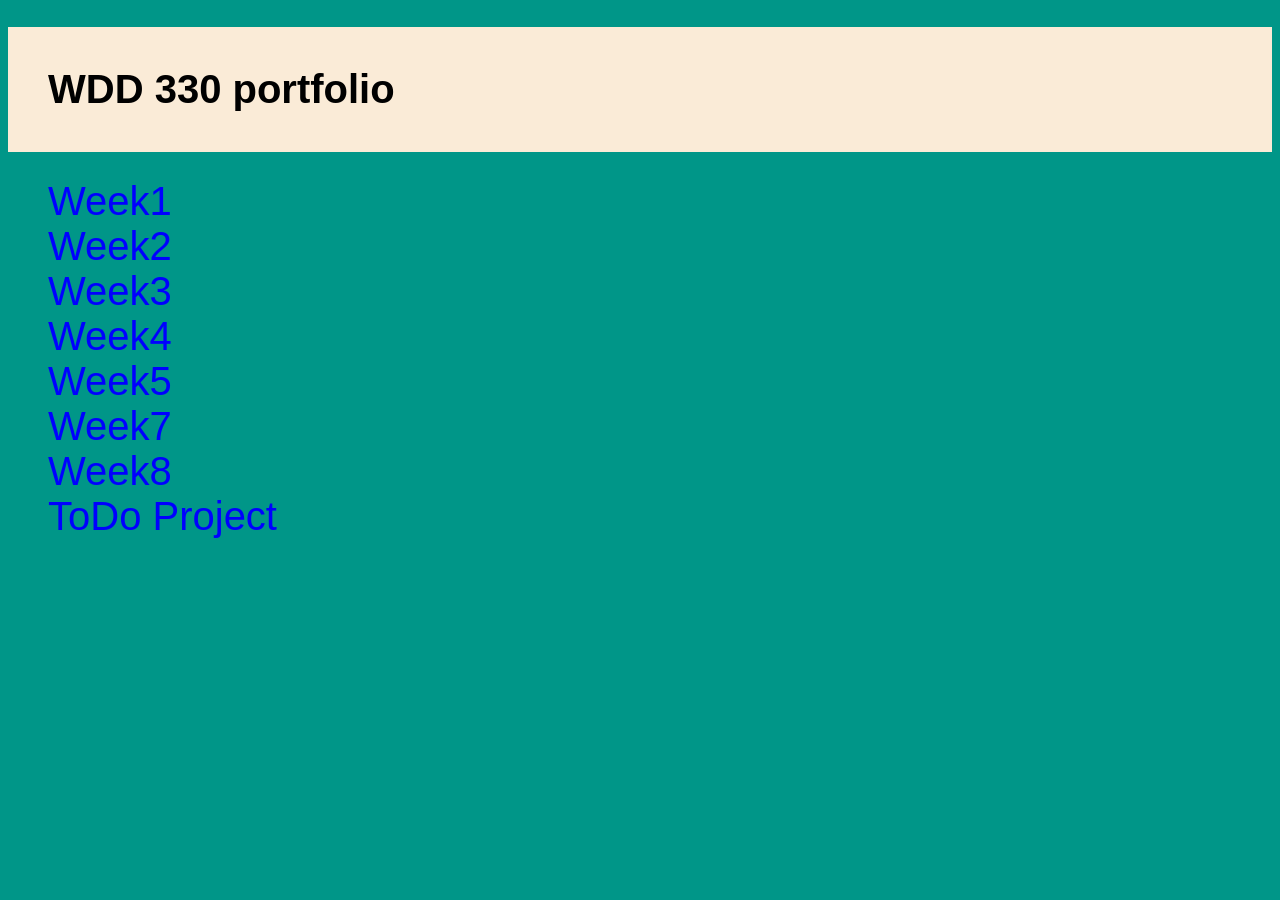
<file: index.html>
<!DOCTYPE html>
<html lang="en">
  <head>
    <meta charset="UTF-8" />
    <meta name="viewport" content="width=device-width, initial-scale=1.0" />
    <title>WDD 330 portfolio</title>
    <link rel="stylesheet" href="styles.css" />
  </head>
  <body>
    <h1>WDD 330 portfolio</h1>
    <ol>
    </ol>
    
      
    </ul>
    <script src="js/main.js"></script>
  </body>
</html>
</file>
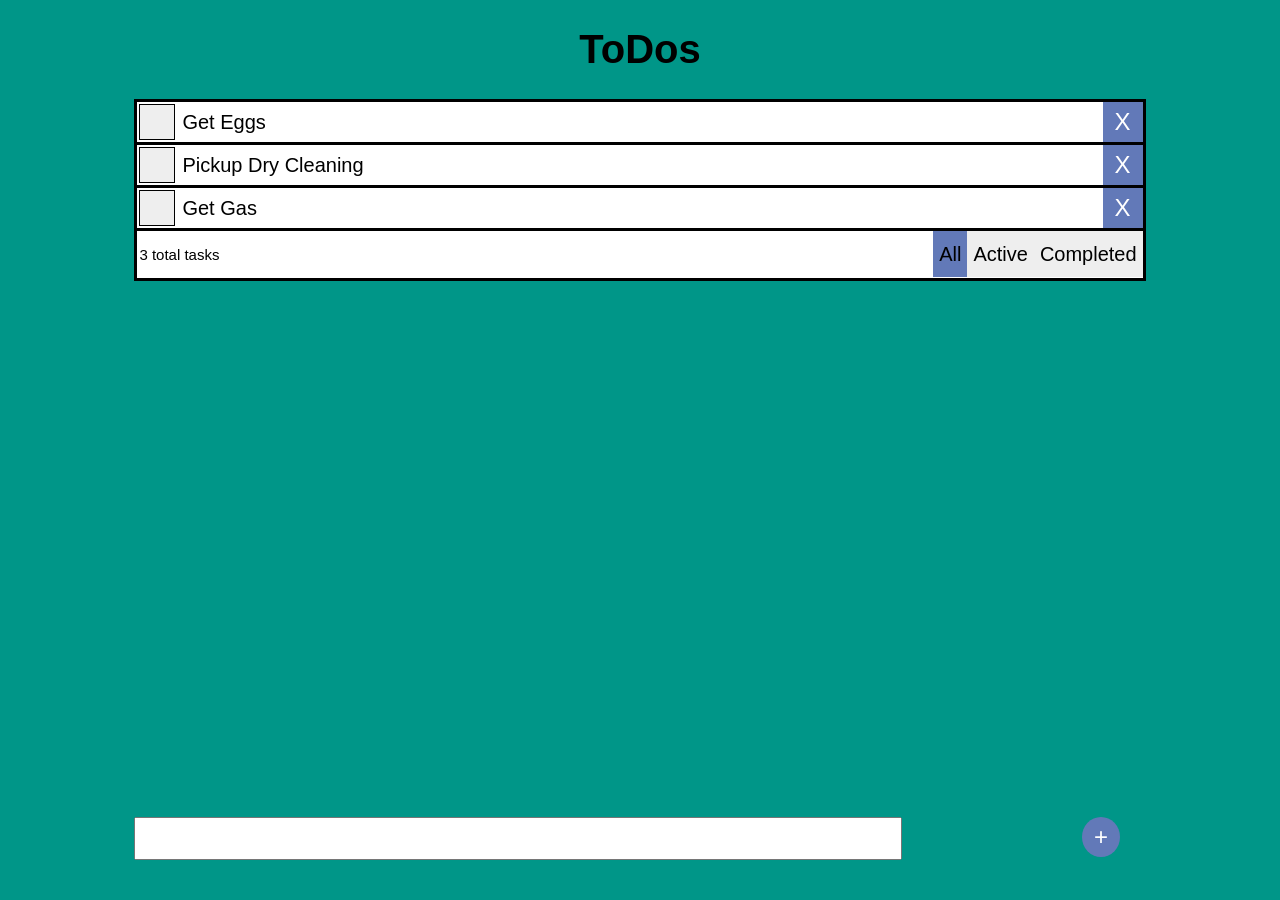
<file: todoProject/index.html>
<!DOCTYPE html>
<html lang="en">
  <head>
    <meta charset="UTF-8" />
    <meta name="viewport" content="width=device-width, initial-scale=1.0" />
    <title>ToDo List</title>
    <link rel="stylesheet" href="../styles.css" />
  </head>
  <body>
    <div id="list">
    <h1 id="toDoHead">ToDos</h1>
    <ol id="toDoList">
    </ol>
    <footer>
        <p id="numTasks">Num Tasks</p>
        <label class="container"><input type="checkbox" id="All" checked="checked"><span class="filterBox">All</span></label>
        <label class="container"><input type="checkbox" id="Active"><span class="filterBox">Active</span></label>
        <label class="container"><input type="checkbox" id="Completed"><span class="filterBox">Completed</span></label>
    </footer>

    <form name="addItem" action="index.html">
      <input name="newToDo" type="text" required>
      <button type="submit" class="button circle submit">+</button>
    </form>
    </div>
    
    <script type="module" src="js/main.js"></script>
  </body>
</html>
</file>
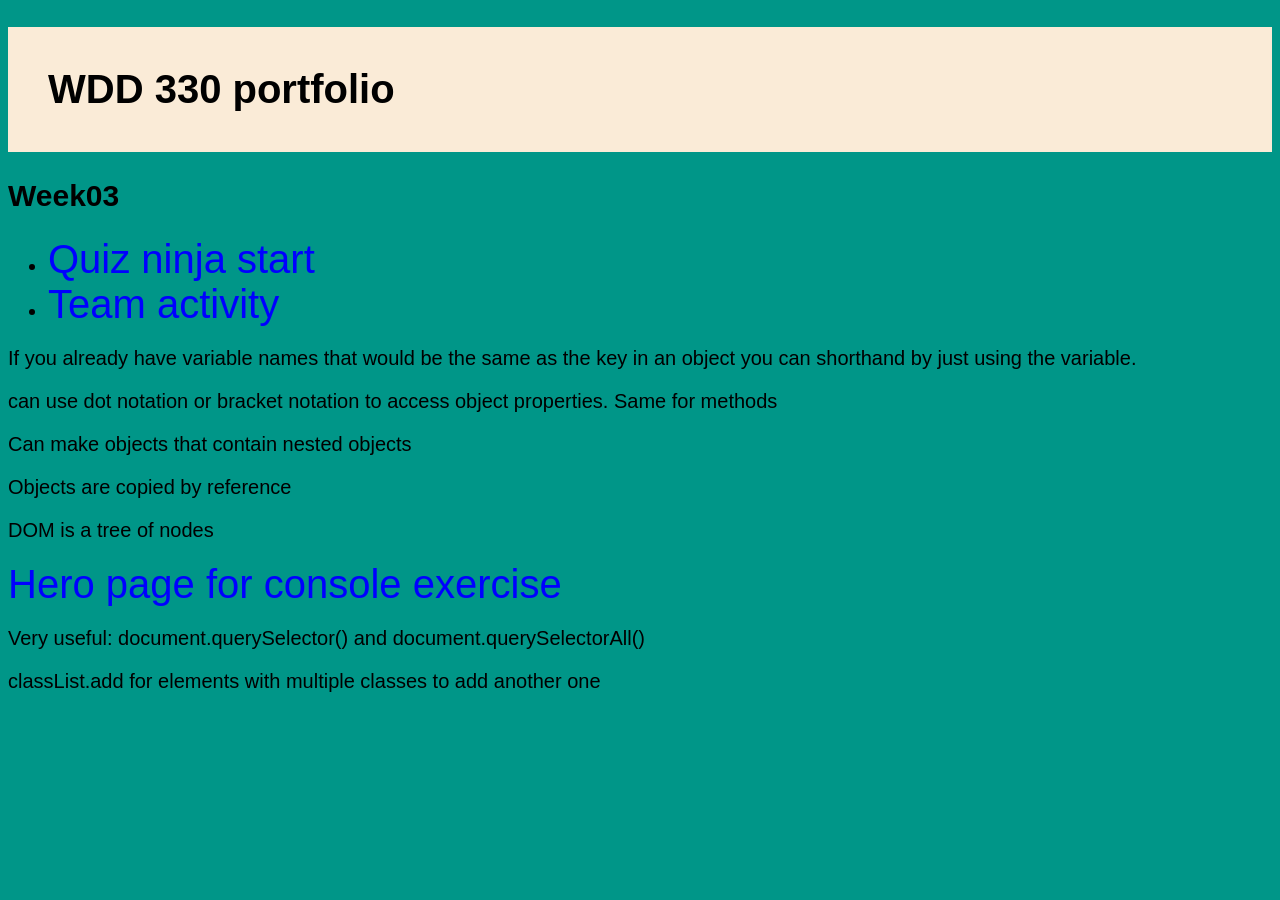
<file: week3/index.html>
<!DOCTYPE html>
<html lang="en">
  <head>
    <meta charset="UTF-8" />
    <meta name="viewport" content="width=device-width, initial-scale=1.0" />
    <title>WDD 330 portfolio</title>
    <link rel="stylesheet" href="/styles.css" />
  </head>
  <body>
    <h1>WDD 330 portfolio</h1>
    <h2>Week03</h2>
    <ul>
      <li><a href="quiz/">Quiz ninja start</a></li>
      <li><a href="team/">Team activity</a></li>
    </ul>
    <p>If you already have variable names that would be the same as the key in an object you can shorthand by just using the variable.</p>
    <p>can use dot notation or bracket notation to access object properties. Same for methods</p>
    <p>Can make objects that contain nested objects</p>
    <p>Objects are copied by reference</p>
    <p>DOM is a tree of nodes</p>
    <p><a href="heroes.html">Hero page for console exercise</a></p>
    <p>Very useful: document.querySelector() and document.querySelectorAll()</p>
    <p>classList.add for elements with multiple classes to add another one</p>
    <p></p>
  </body>
</html>
</file>
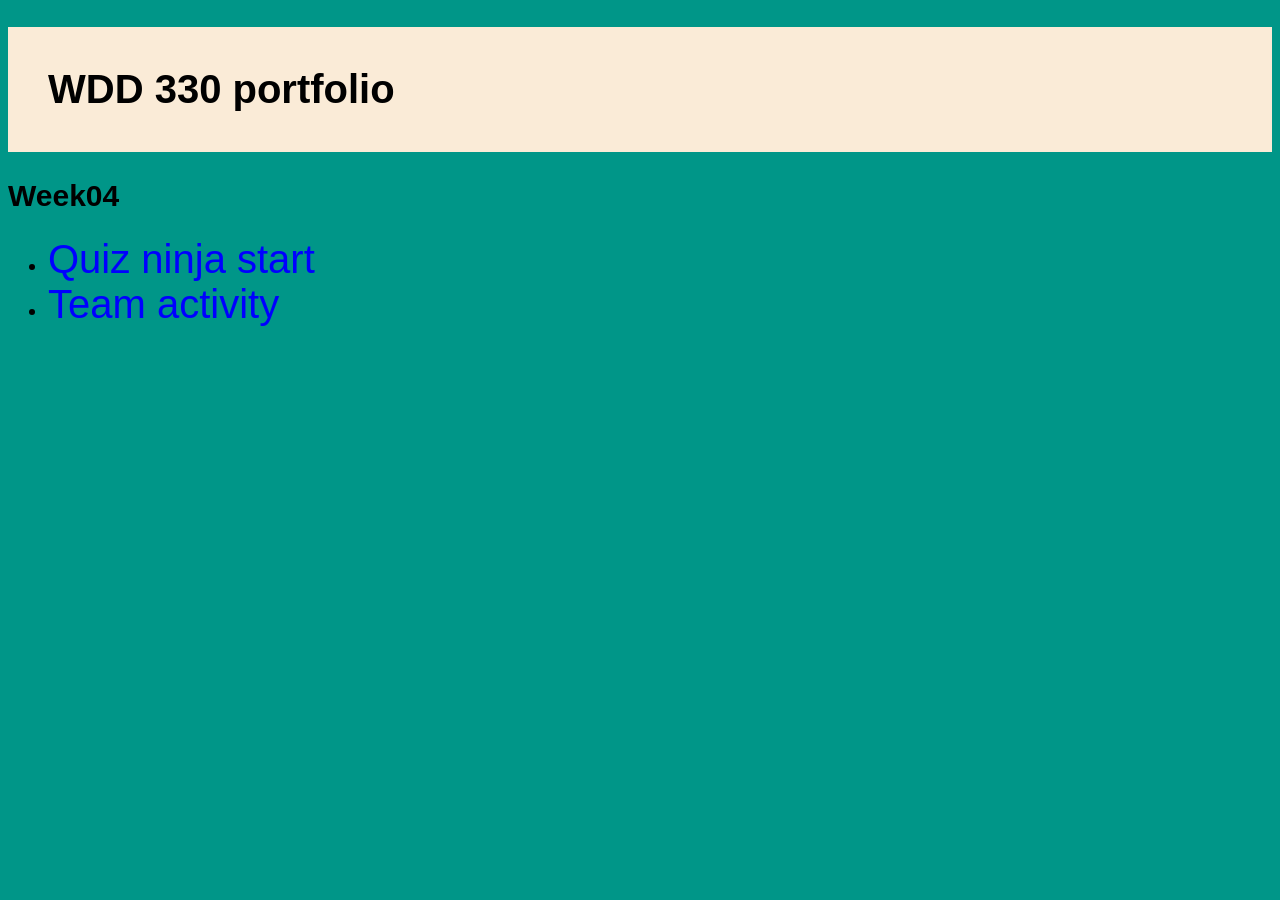
<file: week4/index.html>
<!DOCTYPE html>
<html lang="en">
  <head>
    <meta charset="UTF-8" />
    <meta name="viewport" content="width=device-width, initial-scale=1.0" />
    <title>WDD 330 portfolio</title>
    <link rel="stylesheet" href="/styles.css" />
  </head>
  <body>
    <h1>WDD 330 portfolio</h1>
    <h2>Week04</h2>
    <ul>
      <li><a href="quiz/">Quiz ninja start</a></li>
      <li><a href="team/">Team activity</a></li>
    </ul>
  </body>
</html>
</file>
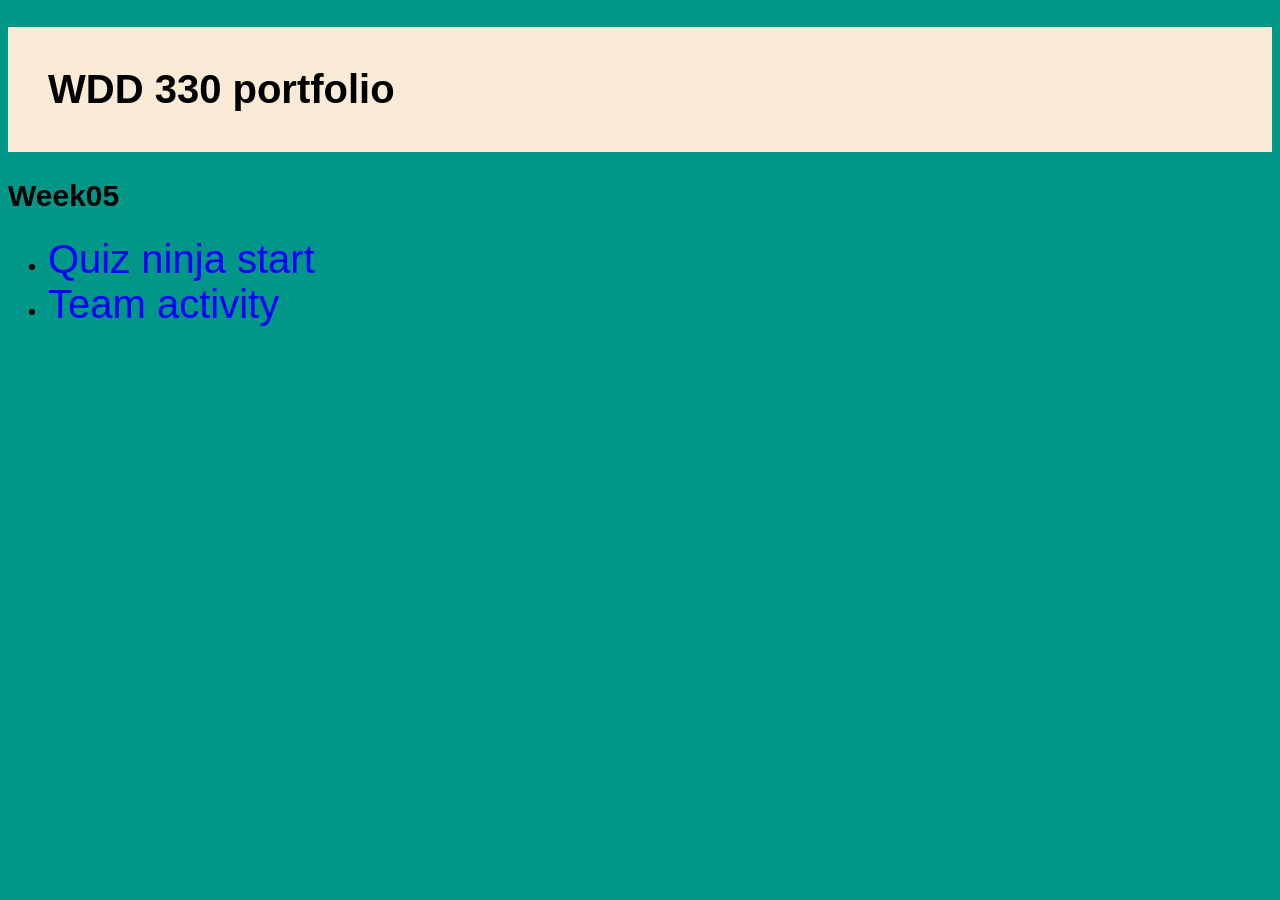
<file: week5/index.html>
<!DOCTYPE html>
<html lang="en">
  <head>
    <meta charset="UTF-8" />
    <meta name="viewport" content="width=device-width, initial-scale=1.0" />
    <title>WDD 330 portfolio</title>
    <link rel="stylesheet" href="/styles.css" />
  </head>
  <body>
    <h1>WDD 330 portfolio</h1>
    <h2>Week05</h2>
    <ul>
      <li><a href="quiz/">Quiz ninja start</a></li>
      <li><a href="team/">Team activity</a></li>
    </ul>
  </body>
</html>
</file>
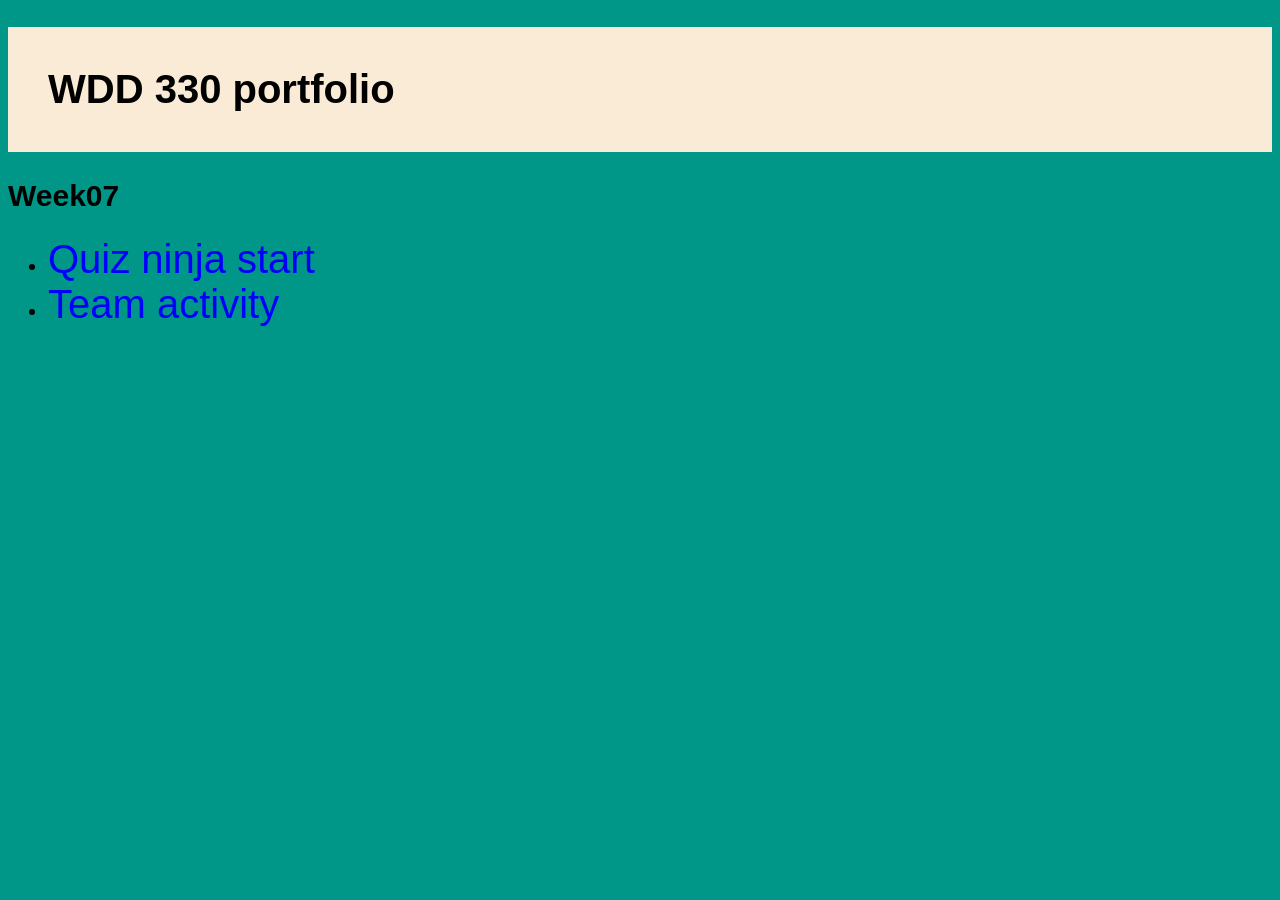
<file: week7/index.html>
<!DOCTYPE html>
<html lang="en">
  <head>
    <meta charset="UTF-8" />
    <meta name="viewport" content="width=device-width, initial-scale=1.0" />
    <title>WDD 330 portfolio</title>
    <link rel="stylesheet" href="/styles.css" />
  </head>
  <body>
    <h1>WDD 330 portfolio</h1>
    <h2>Week07</h2>
    <ul>
      <li><a href="quiz/">Quiz ninja start</a></li>
      <li><a href="team/">Team activity</a></li>
    </ul>
  </body>
</html>
</file>
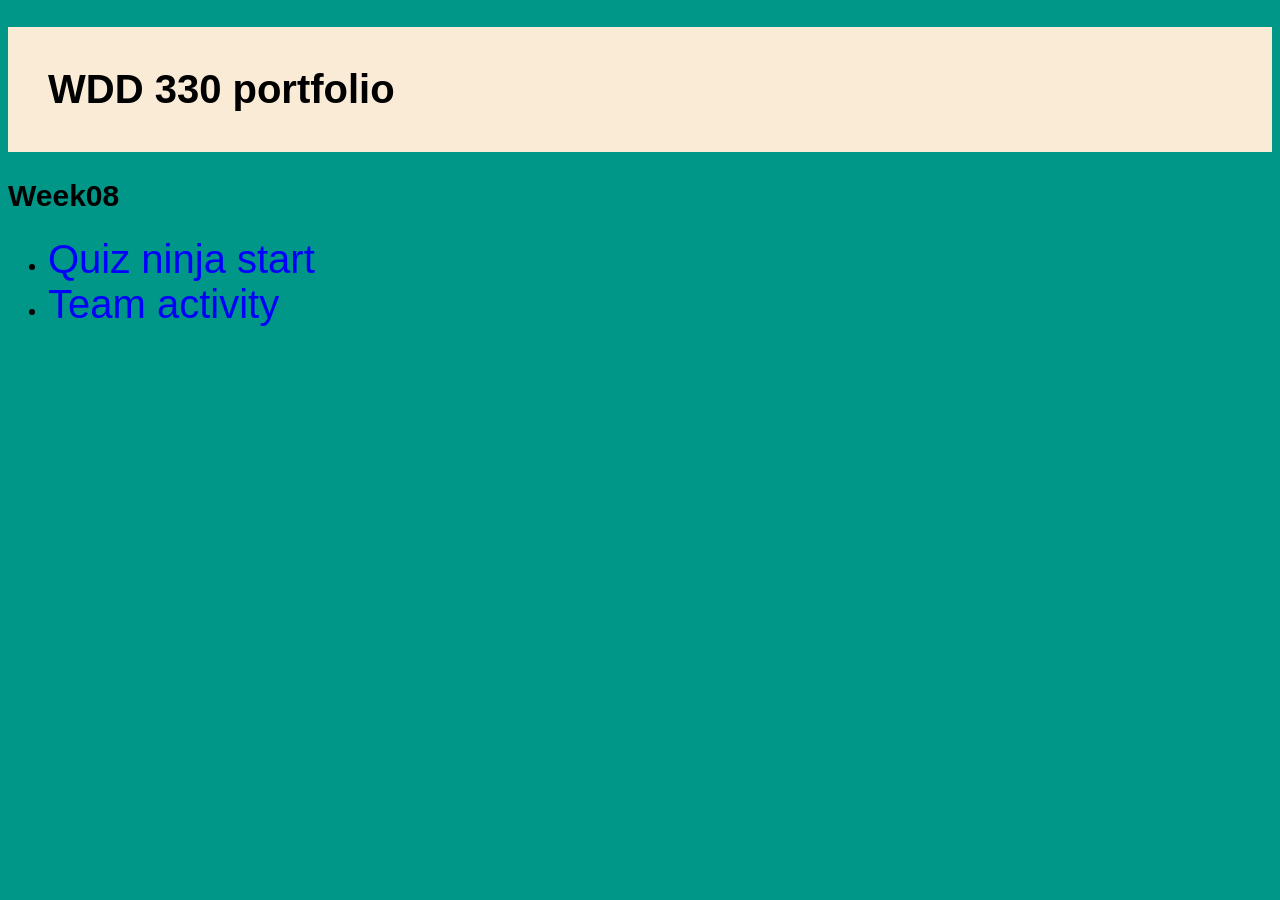
<file: week8/index.html>
<!DOCTYPE html>
<html lang="en">
  <head>
    <meta charset="UTF-8" />
    <meta name="viewport" content="width=device-width, initial-scale=1.0" />
    <title>WDD 330 portfolio</title>
    <link rel="stylesheet" href="/styles.css" />
  </head>
  <body>
    <h1>WDD 330 portfolio</h1>
    <h2>Week08</h2>
    <ul>
      <li><a href="quiz/">Quiz ninja start</a></li>
      <li><a href="team/">Team activity</a></li>
    </ul>
  </body>
</html>
</file>
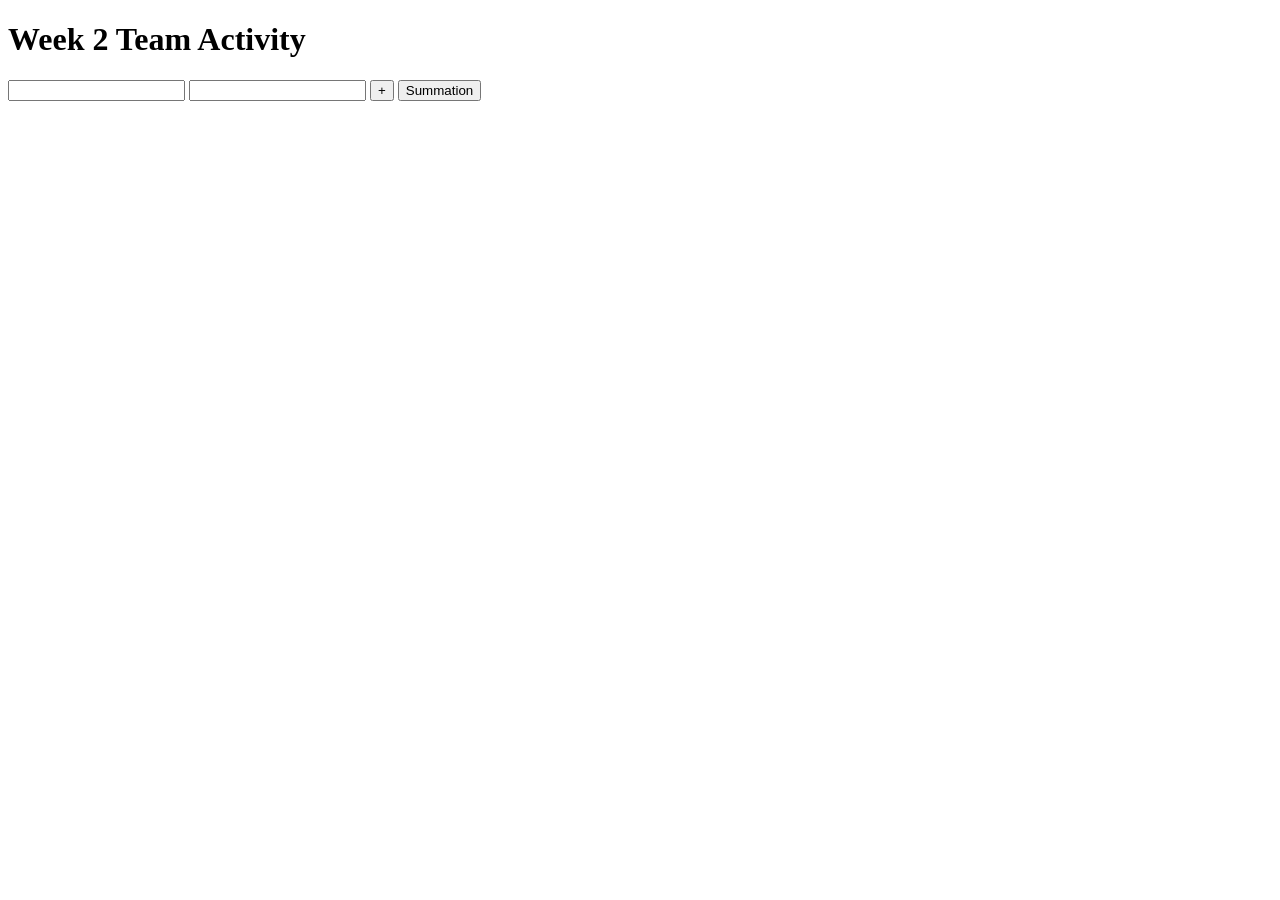
<file: week2/team/index.html>
<!DOCTYPE html>
<html lang="en">
  <head>
    <meta charset="UTF-8" />
    <meta name="viewport" content="width=device-width, initial-scale=1.0" />
    <title>WDD 330 Portfolio</title>
      
  </head>
  <body>
    <h1>Week 2 Team Activity</h1>
    <input id="input1"></input>
    <input id="input2"></input>
    <button onClick="reader()">+</button>
    <button onClick="reader()">Summation</button>
    <div id="Contents"></div>
  </body>

  <script>
    function reader(){
        const input1 = document.getElementById("input1").value;
        const input2 = document.getElementById("input2").value;
        
        if(!isNaN(input1) && !input2){
            summation(input1);
        }
        else if(!isNaN(input1) && !isNaN(input2)){
            add(parseInt(input1), parseInt(input2));
        }
        else{
            display("Error, please enter a number");
        }
    }
    function summation(number){
        let sum = 0;
        for(i=0; i<=number; i++){
            sum += i;
        }
        display(sum);
    }
    function add(num1, num2){
        let sum = num1 + num2;
        display(sum);
    }

    function display(contents){
        document.getElementById("Contents").innerHTML = contents;
    }
    </script>
</html>
</file>
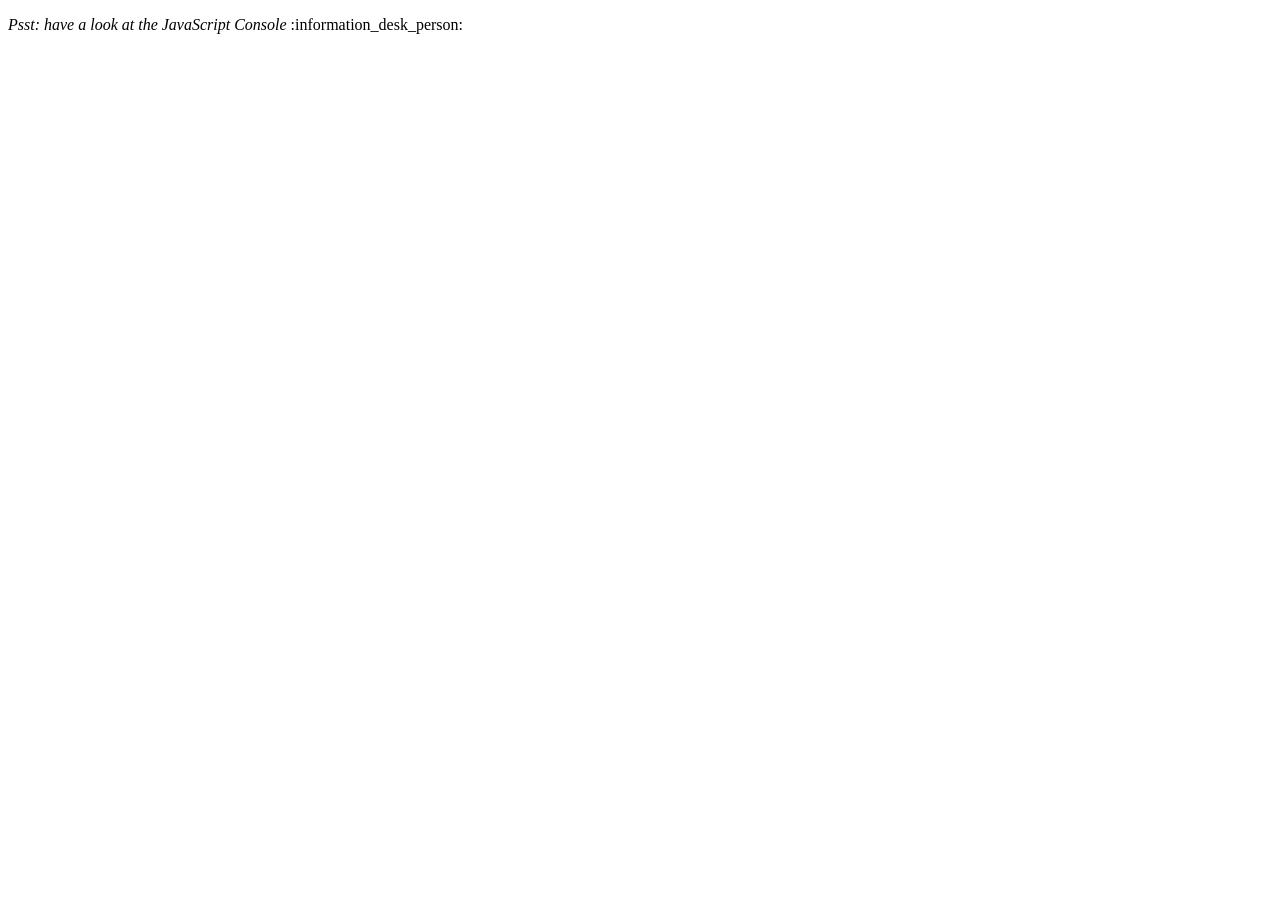
<file: week3/team/index.html>
<!DOCTYPE html>
<html lang="en">
  <head>
    <meta charset="UTF-8" />
    <title>Array Cardio :muscle:</title>
  </head>
  <body>
    <p><em>Psst: have a look at the JavaScript Console</em> :information_desk_person:</p>
    <script>
      // Get your shorts on - this is an array workout!
      // ## Array Cardio Day 1
      // Some data we can work with
      const inventors = [
        { first: 'Albert', last: 'Einstein', year: 1879, passed: 1955 },
        { first: 'Isaac', last: 'Newton', year: 1643, passed: 1727 },
        { first: 'Galileo', last: 'Galilei', year: 1564, passed: 1642 },
        { first: 'Marie', last: 'Curie', year: 1867, passed: 1934 },
        { first: 'Johannes', last: 'Kepler', year: 1571, passed: 1630 },
        { first: 'Nicolaus', last: 'Copernicus', year: 1473, passed: 1543 },
        { first: 'Max', last: 'Planck', year: 1858, passed: 1947 },
        { first: 'Katherine', last: 'Blodgett', year: 1898, passed: 1979 },
        { first: 'Ada', last: 'Lovelace', year: 1815, passed: 1852 },
        { first: 'Sarah E.', last: 'Goode', year: 1855, passed: 1905 },
        { first: 'Lise', last: 'Meitner', year: 1878, passed: 1968 },
        { first: 'Hanna', last: 'Hammarström', year: 1829, passed: 1909 }
      ];
      const people = [
        'Beck, Glenn',
        'Becker, Carl',
        'Beckett, Samuel',
        'Beddoes, Mick',
        'Beecher, Henry',
        'Beethoven, Ludwig',
        'Begin, Menachem',
        'Belloc, Hilaire',
        'Bellow, Saul',
        'Benchley, Robert',
        'Benenson, Peter',
        'Ben-Gurion, David',
        'Benjamin, Walter',
        'Benn, Tony',
        'Bennington, Chester',
        'Benson, Leana',
        'Bent, Silas',
        'Bentsen, Lloyd',
        'Berger, Ric',
        'Bergman, Ingmar',
        'Berio, Luciano',
        'Berle, Milton',
        'Berlin, Irving',
        'Berne, Eric',
        'Bernhard, Sandra',
        'Berra, Yogi',
        'Berry, Halle',
        'Berry, Wendell',
        'Bethea, Erin',
        'Bevan, Aneurin',
        'Bevel, Ken',
        'Biden, Joseph',
        'Bierce, Ambrose',
        'Biko, Steve',
        'Billings, Josh',
        'Biondo, Frank',
        'Birrell, Augustine',
        'Black, Elk',
        'Blair, Robert',
        'Blair, Tony',
        'Blake, William'
      ];
      // Array.prototype.filter()
      // 1. Filter the list of inventors for those who were born in the 1500's
      let inventorsYear = inventors.filter(inventor => inventor.year < 1600 && inventor.year >=1500);
      console.table(inventorsYear);
      // Array.prototype.map()
      // 2. Give us an array of the inventors' first and last names
      let inventorsName = inventors.map(inventor => inventor.first + " " + inventor.last);
      console.log(inventorsName);
      // Array.prototype.sort()
      // 3. Sort the inventors by birthdate, oldest to youngest
      let inventorBirthdate = inventors.sort((a, b) => a.year > b.year ? 1: -1)
      console.log(inventorBirthdate);
      // Array.prototype.reduce()
      // 4. How many years did all the inventors live?
      let yearSum = inventors.map(inventor => inventor.year).reduce((previousValue, currentValue) => previousValue + currentValue);
      let passedSum = inventors.map(inventor => inventor.passed).reduce((previousValue, currentValue) => previousValue + currentValue);
      console.log(passedSum, yearSum, passedSum - yearSum);
      // 5. Sort the inventors by years lived
      let oldPeople = inventors.sort(function(a, b){
          let firstOldPerson = a.passed - a.year;
          let secondOldPerson = b.passed - b.year;
          return firstOldPerson > secondOldPerson ? -1: 1;
      });
      console.table(oldPeople);
      // 6. create a list of Boulevards in Paris that contain 'de' anywhere in the name
      // https://en.wikipedia.org/wiki/Category:Boulevards_in_Paris
      // goto the link above and open the console. Paste the following two lines in.  That will create a list of links in memory that you can reference through the console. Use that list to finish the problem.
      // const category = document.querySelector('.mw-category');
      // const links = Array.from(category.querySelectorAll('a'));
      // 7. sort Exercise
      // Sort the people alphabetically by last name
      people.sort((personA, personB) => {
				if (personA > personB) {
					return -1;
				}
				if (personA < personB) {
					return 1;
				}
				return 0;
			});
			console.log(people);
      // 8. Reduce Exercise
      // Sum up the instances of each of these
      const data = [
        'car',
        'car',
        'truck',
        'truck',
        'bike',
        'walk',
        'car',
        'van',
        'bike',
        'walk',
        'car',
        'van',
        'car',
        'truck'
      ];
    </script>
  </body>
</html>
</file>
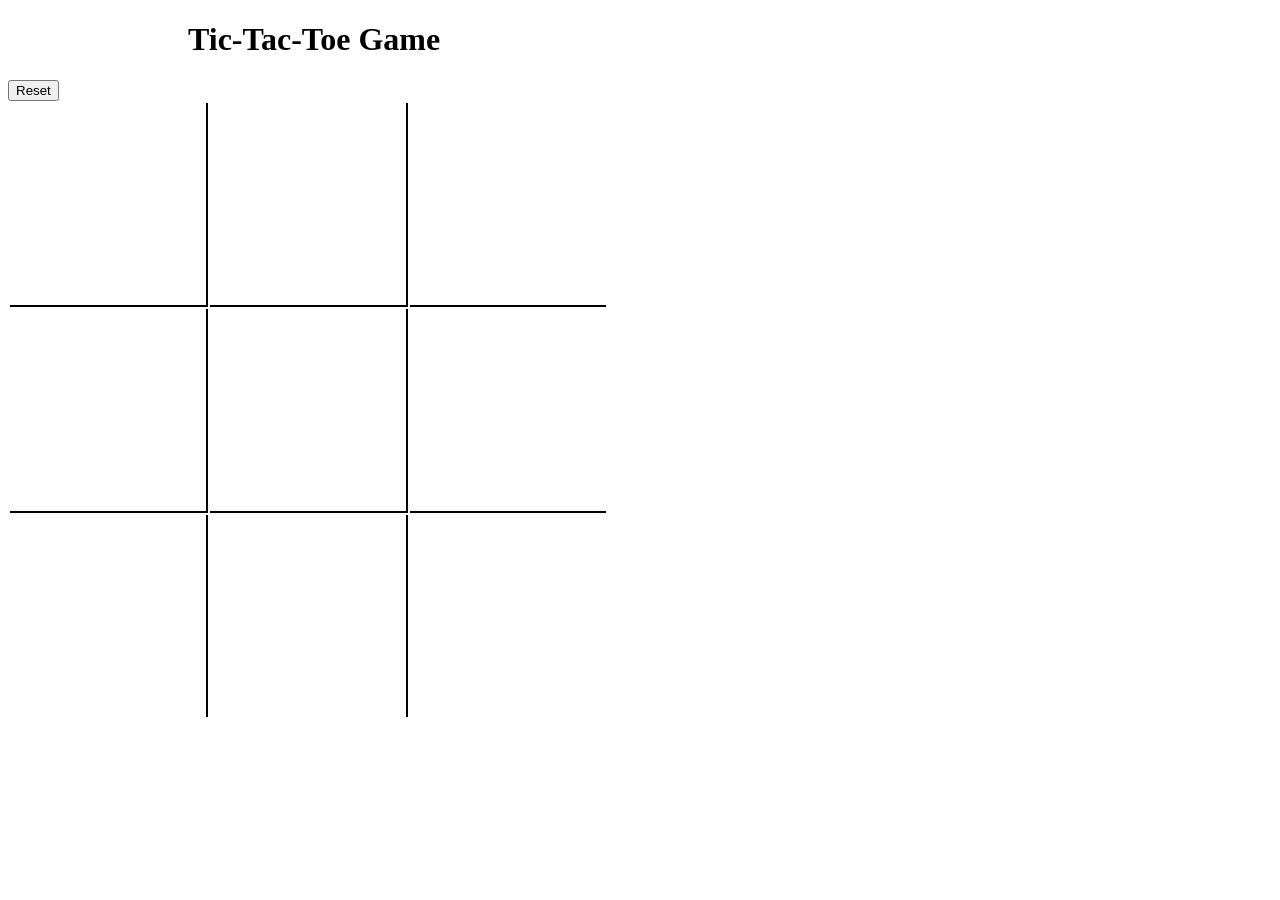
<file: week4/team/index.html>
<!DOCTYPE html>
<html lang="en">
<head>
    <meta charset="UTF-8">
    <meta name="viewport" content="width=device-width, initial-scale=1.0">
    <title>Tic Tac Toe</title>
    <style>
        table,
        th,
        td {
            height: 200px;
            width: 600px;
        }
        td:nth-child(1),
        td:nth-child(2) {
            border-right: 2px solid black;
        }
        .col:nth-child(1),
        .col:nth-child(2),
        .col:nth-child(3) {
            border-bottom: 2px solid black;
        }
        h1 {
            margin-left: 180px;
        }
    </style>
</head>
<body>
    <h1>Tic-Tac-Toe Game</h1>
    <button onClick="reset()">Reset</button>
    <table id="ticTacToeTable">
        <!--Top Row-->
        <tr>
            <td class="col a"></td>
            <td class="col b"></td>
            <td class="col c"></td>
        </tr>
        <!--Middle Row-->
        <tr>
            <td class="col d"></td>
            <td class="col e"></td>
            <td class="col f"></td>
        </tr>
        <!--Bottom Row-->
        <tr>
            <td class="g"></td>
            <td class="h"></td>
            <td class="i"></td>
        </tr>
    </table>
    <script>
        let player = "X";
        const board = document.getElementById("ticTacToeTable");
        function reset(){
            for(i = 0; i < board.rows.length; i++){
                for(j = 0; j < board.rows[i].cells.length ; j++){
                    board.rows[i].cells[j].innerHTML = "";
                }
            }
        }
        function rotatePlayer(){
            if(player === "X"){
                player = "O";
            } else player = "X"
        }
        function mark(event) {
            object = event.target;
            object.innerHTML = player;
            rotatePlayer();
        }
        board.addEventListener("click", mark);
    </script>
</body>
</html>
</file>
<file: styles.css>
body {
    font-size: 20px;
    font-family: Arial, Helvetica, sans-serif;
}

h1 {
    background-color: antiquewhite;
    padding: 1em;
}

ol {
    list-style: none;
}

a {
    text-decoration: none;
    font-size: 2em;
    color: blue;
}

/*
ToDo List Styles
*/
html, body {
    height: 95%;
    background-color: #009688;
}

#toDoHead {
  background-color: inherit;
  text-align: center;
  padding: 0;
}

#list {
    max-width: 80%;
    margin: 0 auto;
    height: 100%;
}

#toDoList {
    padding: 0;
    margin: 0 auto;
    background-color: #fff;
}

#toDoList li {
    border-right-style: solid;
    border-left-style: solid;
    border-bottom-style: solid;
}

#toDoList li:nth-child(1) {
    border-style: solid;
}

footer button {
    margin-left: auto;
    max-height: 2em;
    padding: 15px 6px;
    border: none;
    width: 25%;
    height: 100%;
}

.button {
    font-size: larger;
    height: 80%;
    border: none;
    float: right;
    padding: 6px 12px;
    vertical-align: middle;
    overflow: hidden;
    text-decoration: none;
    color: #fff!important;
    background-color: #6279B8!important;
    text-align: center;
    cursor: pointer;
    white-space: nowrap
}

li {
    min-height: 2em;
}

footer {
    border-right-style: solid;
    border-left-style: solid;
    border-bottom-style: solid;
    min-height: 2em;
    background-color: #fff;
    display: flex;
}

footer p {
  flex-grow: 3;
  background-color: #fff;
  margin-left: 2px;
  font-size: 15px;
}

form { 
    position: fixed;
    bottom: 2em;
    width: 77%;
}

input {
    padding: 12px;
    width: 75%;
}

.circle {
    border-radius: 50%;
}

.filterBox {
  background-color: #eee;
  padding: 12px 6px;
  border: none;
}

footer .container {
  padding: 0;
  line-height: 46px;
}

input:hover ~ .filterBox {
  background-color: #ccc;
}

input:checked ~ .filterBox {
  background-color: #6279B8!important;
}

.container {
  display: block;
  position: relative;
  padding-left: 45px;
  -webkit-user-select: none;
  -moz-user-select: none;
  -ms-user-select: none;
  user-select: none;
  line-height: 40px;
}

/* Hide the browser's default checkbox */
.container input {
  position: absolute;
  opacity: 0;
  height: 0;
  width: 0;
}

/* Create a custom checkbox */
.checkmark {
  position: absolute;
  margin-left: 2px;
  margin-top: 2px;
  top: 0;
  left: 0;
  height: 34px;
  width: 34px;
  background-color: #eee;
  border-style: solid;
  border-width: 1px;
}

/* On mouse-over, add a grey background color */
.container:hover input ~ .checkmark {
  background-color: #ccc;
}

/* When the checkbox is checked, add background */
.container input:checked ~ .checkmark {
  background-color: #6279B8!important;
}

.checkmark::after label.container {
  text-decoration: line-through;
}

/* Create the checkmark/indicator (hidden when not checked) */
.checkmark:after {
  content: "";
  position: absolute;
  display: none;
}

/* Show the checkmark when checked */
.container input:checked ~ .checkmark:after {
  display: block;
}

/* Style the checkmark/indicator */
.container .checkmark:after {
  left: 13px;
  top: 8px;
  width: 5px;
  height: 10px;
  border: solid white;
  border-width: 0 3px 3px 0;
  -webkit-transform: rotate(45deg);
  -ms-transform: rotate(45deg);
  transform: rotate(45deg);
}
</file>
